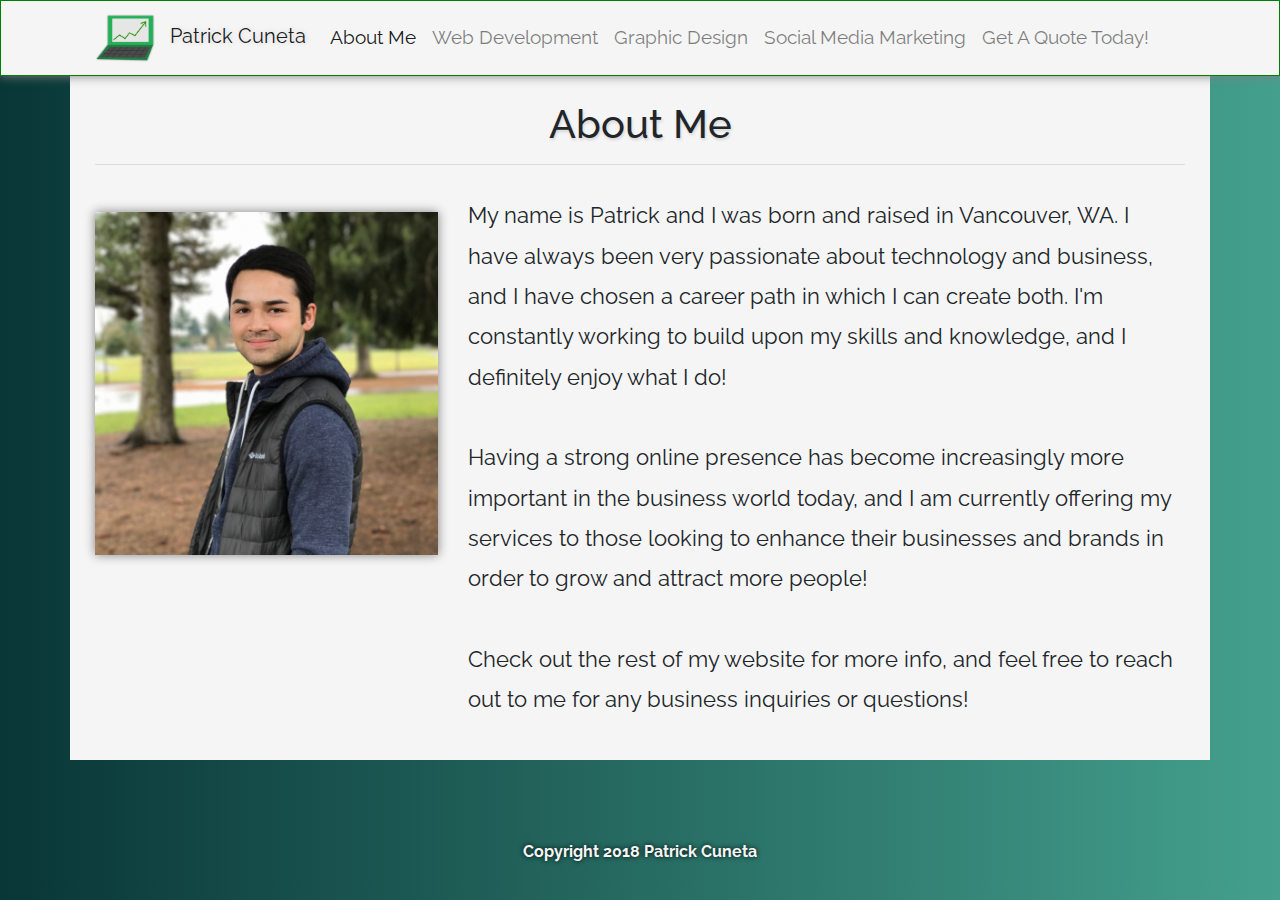
<file: index.html>
<!DOCTYPE html>
<html>
    <head>
        
        <!-- Global site tag (gtag.js) - Google Analytics -->
    <script async src="https://www.googletagmanager.com/gtag/js?id=UA-118781912-1"></script>
    <script>
      window.dataLayer = window.dataLayer || [];
      function gtag(){dataLayer.push(arguments);}
      gtag('js', new Date());

      gtag('config', 'UA-118781912-1');
    </script>
    <!--end analytics-->
        
        <!-- Required meta tags -->
    <meta charset="utf-8">
    <meta name="viewport" content="width=device-width, initial-scale=1, shrink-to-fit=no">
<!--        custom font        -->
        <link href="https://fonts.googleapis.com/css?family=Raleway" rel="stylesheet">
<!--        bootstrap css file       -->
        <link rel="stylesheet" href="bootstrap.css">
        
<!--        page icon & home screen icon -->
        <link rel="apple-touch-icon" sizes="57x57" href="app%20icon.png" />
        <link rel="apple-touch-icon" sizes="72x72" href="app%20icon.png" />
        <link rel="apple-touch-icon" sizes="114x114" href="app%20icon.png" />
        <link rel="apple-touch-icon" sizes="144x144" href="app%20icon.png" />
        <link rel='shortcut icon' href="laptop.png" type='image/x-icon' />
        
<!--        icons   -->
        <link rel="stylesheet" href="https://use.fontawesome.com/releases/v5.0.12/css/all.css" integrity="sha384-G0fIWCsCzJIMAVNQPfjH08cyYaUtMwjJwqiRKxxE/rx96Uroj1BtIQ6MLJuheaO9" crossorigin="anonymous">

        <title>Patrick Cuneta | About Me</title>
        
    </head>
    <body>
        
        <div class="container">
            
<!--            NAVBAR    -->
            
            <nav class="navbar fixed-top navbar-expand-lg navbar-light bg-success">
                <div class="container">
                <a class="navbar-brand" href="index.html">
                    <img src="laptop.png" class="laptop">
                    Patrick Cuneta
                </a>
                <button class="navbar-toggler" type="button" data-toggle="collapse" data-target="#navbarSupportedContent" aria-controls="navbarSupportedContent" aria-expanded="false" aria-label="Toggle navigation">
    <span class="navbar-toggler-icon"></span>
                </button>

              <div class="collapse navbar-collapse" id="navbarSupportedContent">
                <ul class="navbar-nav mr-auto">
                    <li class="nav-item active menubuttonfirst">
                    <a class="nav-link" href="index.html">About Me</a>
                  </li>
                  <li class="nav-item menubutton">
                    <a class="nav-link" href="websites.html">Web Development</a>
                  </li>
                  <li class="nav-item menubutton">
                    <a class="nav-link" href="graphic.html">Graphic Design</a>
                  </li>
                    <li class="nav-item menubutton">
                    <a class="nav-link" href="social.html">Social Media Marketing</a>
                  </li>
                    <li class="nav-item menubuttonlast">
                    <a class="nav-link" href="contact.html">Get A Quote Today!</a>
                  </li>
                </ul>
              </div>
                    </div>
            </nav>
            
            
<!--            END NAV     -->
<!--            BEGIN BODY  -->
            
            <div id="content">

                <h1>About Me</h1>
                <hr>
                
                <div class="row">
                    <div class="col-lg-4"><img src="Headshot%20copy.jpg" id="profile">
                    </div>
                    <div class="col-lg-8"><p>My name is Patrick and I was born and raised in Vancouver, WA. I have always been very passionate about technology and business, and I have chosen a career path in which I can create both. I'm constantly working to build upon my skills and knowledge, and I definitely enjoy what I do!<br><br>Having a strong online presence has become increasingly more important in the business world today, and I am currently offering my services to those looking to enhance their businesses and brands in order to grow and attract more people!<br><br>Check out the rest of my website for more info, and feel free to reach out to me for any business inquiries or questions!</p></div>
                </div>
                
            </div>
        
        </div>
        
<!--        FOOTER    -->
        
        <div id="socialBar">
            <a class="social" href="https://www.instagram.com/patrick.websites/?hl=en" target="_blank"><i class="fab fa-instagram"></i></a>
            <a class="social" href="https://www.facebook.com/patrickcunetawebsites/" target="_blank"><i class="fab fa-facebook-square"></i></a>
            <a class="social" href="https://www.linkedin.com/in/patrickcuneta/" target="_blank"><i class="fab fa-linkedin"></i></a>
        </div>
        
        <div id="footer"><strong>Copyright <i class="far fa-copyright"></i> 2018 Patrick Cuneta</strong></div>
        
<!--        END FOOTER   -->
        
<!--        JS       -->
        <script src="https://code.jquery.com/jquery-3.3.1.slim.min.js" integrity="sha384-q8i/X+965DzO0rT7abK41JStQIAqVgRVzpbzo5smXKp4YfRvH+8abtTE1Pi6jizo" crossorigin="anonymous"></script>
    <script src="https://cdnjs.cloudflare.com/ajax/libs/popper.js/1.14.3/umd/popper.min.js" integrity="sha384-ZMP7rVo3mIykV+2+9J3UJ46jBk0WLaUAdn689aCwoqbBJiSnjAK/l8WvCWPIPm49" crossorigin="anonymous"></script>
    <script src="https://stackpath.bootstrapcdn.com/bootstrap/4.1.1/js/bootstrap.min.js" integrity="sha384-smHYKdLADwkXOn1EmN1qk/HfnUcbVRZyYmZ4qpPea6sjB/pTJ0euyQp0Mk8ck+5T" crossorigin="anonymous"></script>
  
    </body>
</html>
</file>
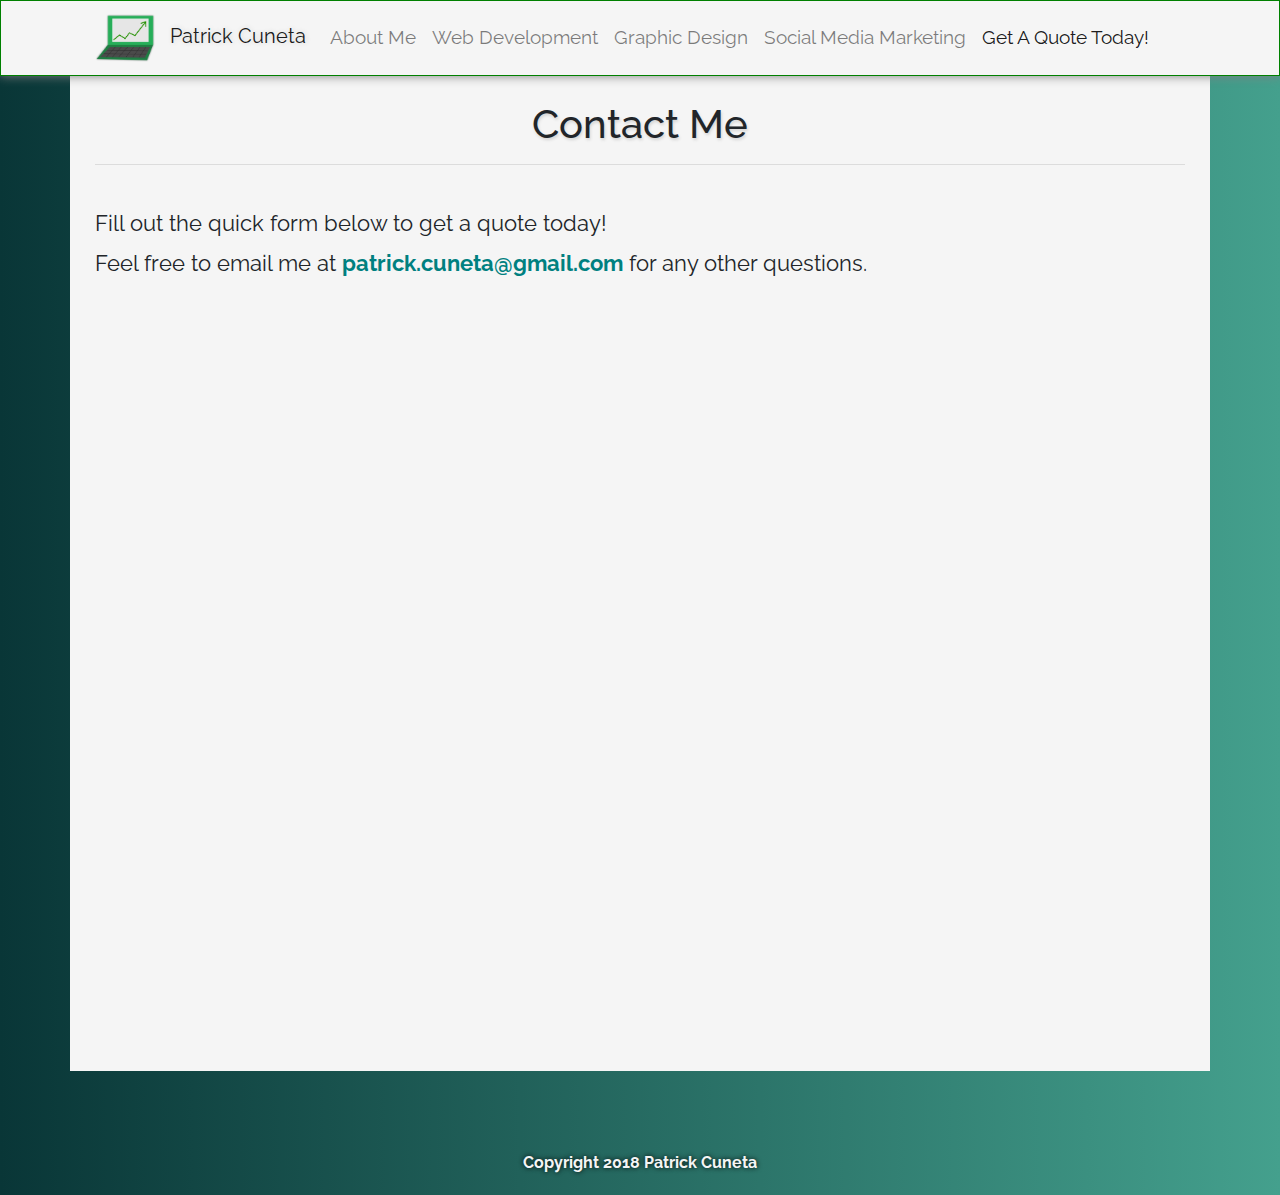
<file: contact.html>
<!DOCTYPE html>
<html>
    <head>
        <!-- Global site tag (gtag.js) - Google Analytics -->
<script async src="https://www.googletagmanager.com/gtag/js?id=UA-118781912-1"></script>
<script>
  window.dataLayer = window.dataLayer || [];
  function gtag(){dataLayer.push(arguments);}
  gtag('js', new Date());

  gtag('config', 'UA-118781912-1');
</script>
<!--end analytics-->
        
        <!-- Required meta tags -->
    <meta charset="utf-8">
    <meta name="viewport" content="width=device-width, initial-scale=1, shrink-to-fit=no">
        
<!--        custom font        -->
        <link href="https://fonts.googleapis.com/css?family=Raleway" rel="stylesheet">

        <!--        bootstrap css file       -->
        <link rel="stylesheet" href="bootstrap.css">
        
        <!--        icons   -->
        <link rel="stylesheet" href="https://use.fontawesome.com/releases/v5.0.12/css/all.css" integrity="sha384-G0fIWCsCzJIMAVNQPfjH08cyYaUtMwjJwqiRKxxE/rx96Uroj1BtIQ6MLJuheaO9" crossorigin="anonymous">
        
        <!--        page icon & home screen icon -->
        <link rel="apple-touch-icon" sizes="57x57" href="app%20icon.png" />
        <link rel="apple-touch-icon" sizes="72x72" href="app%20icon.png" />
        <link rel="apple-touch-icon" sizes="114x114" href="app%20icon.png" />
        <link rel="apple-touch-icon" sizes="144x144" href="app%20icon.png" />
        <link rel='shortcut icon' href="laptop.png" type='image/x-icon' />
        
        <title>Patrick Cuneta | Contact</title>
        
    </head>
    <body>
        
        <div class="container">
        
            <!--            NAVBAR    -->
            
            <nav class="navbar fixed-top navbar-expand-lg navbar-light bg-success">
                <div class="container">
                <a class="navbar-brand" href="index.html">
                    <img src="laptop.png" class="laptop">
                    Patrick Cuneta
                </a>
                <button class="navbar-toggler" type="button" data-toggle="collapse" data-target="#navbarSupportedContent" aria-controls="navbarSupportedContent" aria-expanded="false" aria-label="Toggle navigation">
    <span class="navbar-toggler-icon"></span>
                </button>

              <div class="collapse navbar-collapse" id="navbarSupportedContent">
                <ul class="navbar-nav mr-auto">
                    <li class="nav-item menubuttonfirst">
                    <a class="nav-link" href="index.html">About Me</a>
                  </li>
                  <li class="nav-item menubutton">
                    <a class="nav-link" href="websites.html">Web Development</a>
                  </li>
                  <li class="nav-item menubutton">
                    <a class="nav-link" href="graphic.html">Graphic Design</a>
                  </li>
                    <li class="nav-item menubutton">
                    <a class="nav-link" href="social.html">Social Media Marketing</a>
                  </li>
                    <li class="nav-item active menubuttonlast">
                    <a class="nav-link" href="contact.html">Get A Quote Today!</a>
                  </li>
                </ul>
              </div>
                    </div>
            </nav>
            
<!--            END NAV     -->
            
            <div id="content">
            
            <h1>Contact Me</h1>
            <hr>
            <p>Fill out the quick form below to get a quote today! <br>Feel free to email me at <strong><a href="mailto:patrick.cuneta@gmail.com">patrick.cuneta@gmail.com</a></strong> for any other questions.<br><br></p>
            <iframe src="https://docs.google.com/forms/d/e/1FAIpQLSc-pkrydocQxE0oPTmbG9DvPtYsGolgDetAtFsF-MnwGQt-LA/viewform?embedded=true" width="100%" height="700" frameborder="0" marginheight="0" marginwidth="0">Loading...</iframe>
                
            </div>
        
        </div>
        
        <!--        FOOTER    -->
        
        <div id="socialBar">
            <a class="social" href="https://www.instagram.com/patrick.websites/?hl=en" target="_blank"><i class="fab fa-instagram"></i></a>
            <a class="social" href="https://www.facebook.com/patrickcunetawebsites/" target="_blank"><i class="fab fa-facebook-square"></i></a>
            <a class="social" href="https://www.linkedin.com/in/patrickcuneta/" target="_blank"><i class="fab fa-linkedin"></i></a>
        </div>
        
        <div id="footer"><strong>Copyright <i class="far fa-copyright"></i> 2018 Patrick Cuneta</strong></div>
        
<!--        END FOOTER   -->
        
<!--        JS, jQuery       -->
        <script src="https://code.jquery.com/jquery-3.3.1.slim.min.js" integrity="sha384-q8i/X+965DzO0rT7abK41JStQIAqVgRVzpbzo5smXKp4YfRvH+8abtTE1Pi6jizo" crossorigin="anonymous"></script>
    <script src="https://cdnjs.cloudflare.com/ajax/libs/popper.js/1.14.3/umd/popper.min.js" integrity="sha384-ZMP7rVo3mIykV+2+9J3UJ46jBk0WLaUAdn689aCwoqbBJiSnjAK/l8WvCWPIPm49" crossorigin="anonymous"></script>
    <script src="https://stackpath.bootstrapcdn.com/bootstrap/4.1.1/js/bootstrap.min.js" integrity="sha384-smHYKdLADwkXOn1EmN1qk/HfnUcbVRZyYmZ4qpPea6sjB/pTJ0euyQp0Mk8ck+5T" crossorigin="anonymous"></script>
        
        
    </body>
</html>
</file>
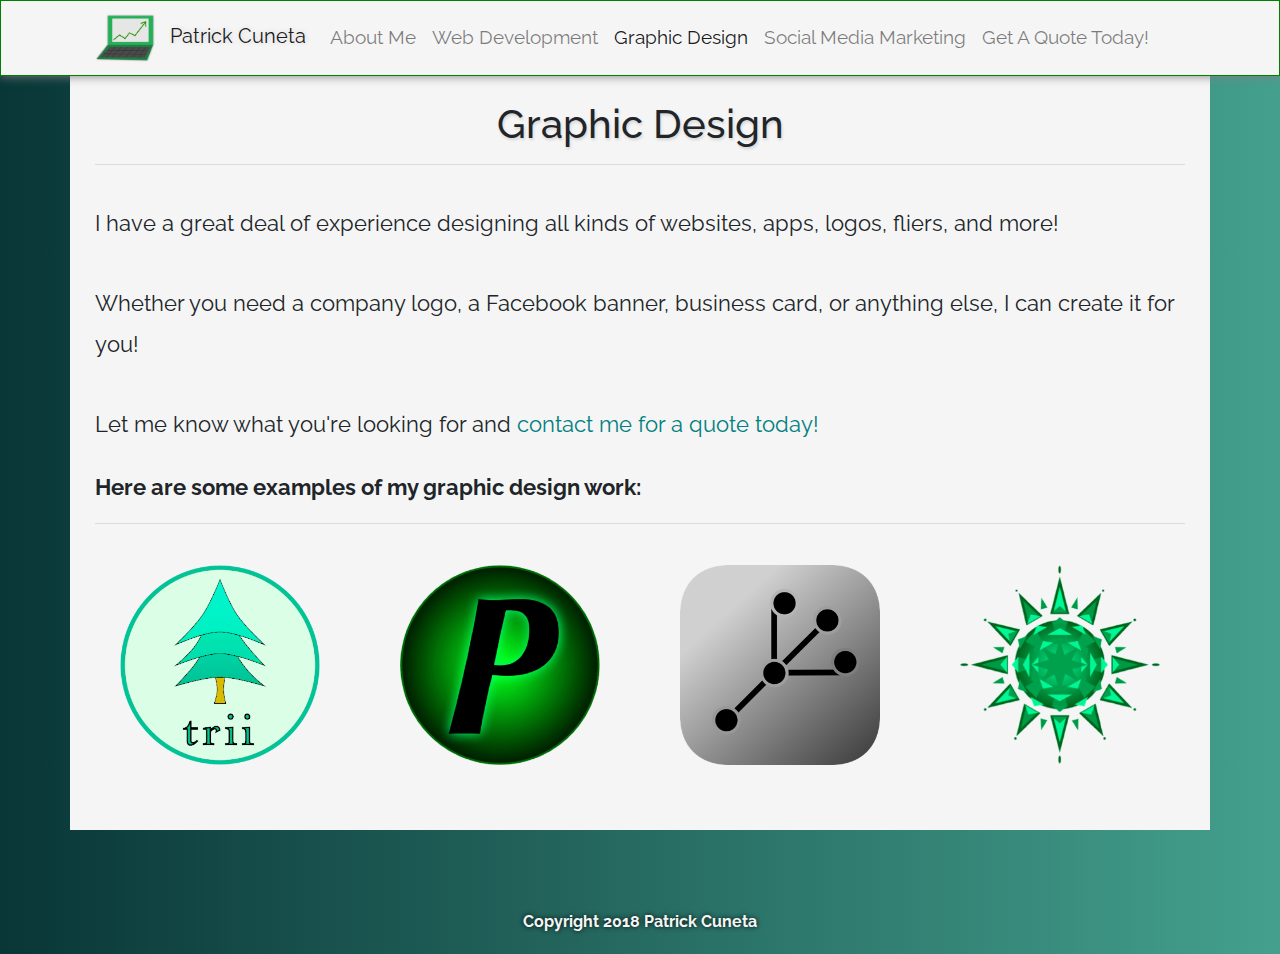
<file: graphic.html>
<!DOCTYPE html>
<html>
    <head>
        <!-- Global site tag (gtag.js) - Google Analytics -->
<script async src="https://www.googletagmanager.com/gtag/js?id=UA-118781912-1"></script>
<script>
  window.dataLayer = window.dataLayer || [];
  function gtag(){dataLayer.push(arguments);}
  gtag('js', new Date());

  gtag('config', 'UA-118781912-1');
</script>
<!--end analytics-->
        <!-- Required meta tags -->
    <meta charset="utf-8">
    <meta name="viewport" content="width=device-width, initial-scale=1, shrink-to-fit=no">

        <!--        custom font        -->
        <link href="https://fonts.googleapis.com/css?family=Raleway" rel="stylesheet">

        <!--        bootstrap css file       -->
        <link rel="stylesheet" href="bootstrap.css">
        
        <!--        icons   -->
        <link rel="stylesheet" href="https://use.fontawesome.com/releases/v5.0.12/css/all.css" integrity="sha384-G0fIWCsCzJIMAVNQPfjH08cyYaUtMwjJwqiRKxxE/rx96Uroj1BtIQ6MLJuheaO9" crossorigin="anonymous">
        
        <!--        page icon & home screen icon -->
        <link rel="apple-touch-icon" sizes="57x57" href="app%20icon.png" />
        <link rel="apple-touch-icon" sizes="72x72" href="app%20icon.png" />
        <link rel="apple-touch-icon" sizes="114x114" href="app%20icon.png" />
        <link rel="apple-touch-icon" sizes="144x144" href="app%20icon.png" />
        <link rel='shortcut icon' href="laptop.png" type='image/x-icon' />
        
        <title>Patrick Cuneta | Graphic Design</title>
        
    </head>
    <body>
        
        <div class="container">
        
            <!--            NAVBAR    -->
            
            <nav class="navbar fixed-top navbar-expand-lg navbar-light bg-success">
                <div class="container">
                <a class="navbar-brand" href="index.html">
                    <img src="laptop.png" class="laptop">
                    Patrick Cuneta
                </a>
                <button class="navbar-toggler" type="button" data-toggle="collapse" data-target="#navbarSupportedContent" aria-controls="navbarSupportedContent" aria-expanded="false" aria-label="Toggle navigation">
    <span class="navbar-toggler-icon"></span>
                </button>

              <div class="collapse navbar-collapse" id="navbarSupportedContent">
                <ul class="navbar-nav mr-auto">
                    <li class="nav-item menubuttonfirst">
                    <a class="nav-link" href="index.html">About Me</a>
                  </li>
                  <li class="nav-item menubutton">
                    <a class="nav-link" href="websites.html">Web Development</a>
                  </li>
                  <li class="nav-item active menubutton">
                    <a class="nav-link" href="graphic.html">Graphic Design</a>
                  </li>
                    <li class="nav-item menubutton">
                    <a class="nav-link" href="social.html">Social Media Marketing</a>
                  </li>
                    <li class="nav-item menubuttonlast">
                    <a class="nav-link" href="contact.html">Get A Quote Today!</a>
                  </li>
                </ul>
              </div>
                    </div>
            </nav>
            
<!--            END NAV     -->
            
            <div id="content">
        
                <h1>Graphic Design</h1>
                <hr>
                <p>I have a great deal of experience designing all kinds of websites, apps, logos, fliers, and more!<br><br>Whether you need a company logo, a Facebook banner, business card, or anything else, I can create it for you!<br><br>Let me know what you're looking for and <a href="contact.html">contact me for a quote today!</a></p>
                <p><strong>Here are some examples of my graphic design work:</strong></p>
                <hr>
                    
                <div class="row">
                    <div class="col-lg-3"><img src="trii%20logo%20work%20copy%202.png" class="logoWork"></div>
                    <div class="col-lg-3"><img src="plain%20patreezy%20logo%20work%20copy2.png" class="logoWork"></div>
                    <div class="col-lg-3"><img src="cuneta%20tech%20logo%20work%20copy%202.png" class="logoWork"></div>
                    <div class="col-lg-3"><img src="cuneta%20health%20logo%20work%20copy%202.png" class="logoWork"></div>
                </div>
                
            </div>
            
        </div>
        
        <!--        FOOTER    -->
        
        <div id="socialBar">
            <a class="social" href="https://www.instagram.com/patrick.websites/?hl=en" target="_blank"><i class="fab fa-instagram"></i></a>
            <a class="social" href="https://www.facebook.com/patrickcunetawebsites/" target="_blank"><i class="fab fa-facebook-square"></i></a>
            <a class="social" href="https://www.linkedin.com/in/patrickcuneta/" target="_blank"><i class="fab fa-linkedin"></i></a>
        </div>
        
        <div id="footer"><strong>Copyright <i class="far fa-copyright"></i> 2018 Patrick Cuneta</strong></div>
        
<!--        END FOOTER   -->
        
        <!--        JS       -->
        <script src="https://code.jquery.com/jquery-3.3.1.slim.min.js" integrity="sha384-q8i/X+965DzO0rT7abK41JStQIAqVgRVzpbzo5smXKp4YfRvH+8abtTE1Pi6jizo" crossorigin="anonymous"></script>
    <script src="https://cdnjs.cloudflare.com/ajax/libs/popper.js/1.14.3/umd/popper.min.js" integrity="sha384-ZMP7rVo3mIykV+2+9J3UJ46jBk0WLaUAdn689aCwoqbBJiSnjAK/l8WvCWPIPm49" crossorigin="anonymous"></script>
    <script src="https://stackpath.bootstrapcdn.com/bootstrap/4.1.1/js/bootstrap.min.js" integrity="sha384-smHYKdLADwkXOn1EmN1qk/HfnUcbVRZyYmZ4qpPea6sjB/pTJ0euyQp0Mk8ck+5T" crossorigin="anonymous"></script>
        
    </body>
</html>
</file>
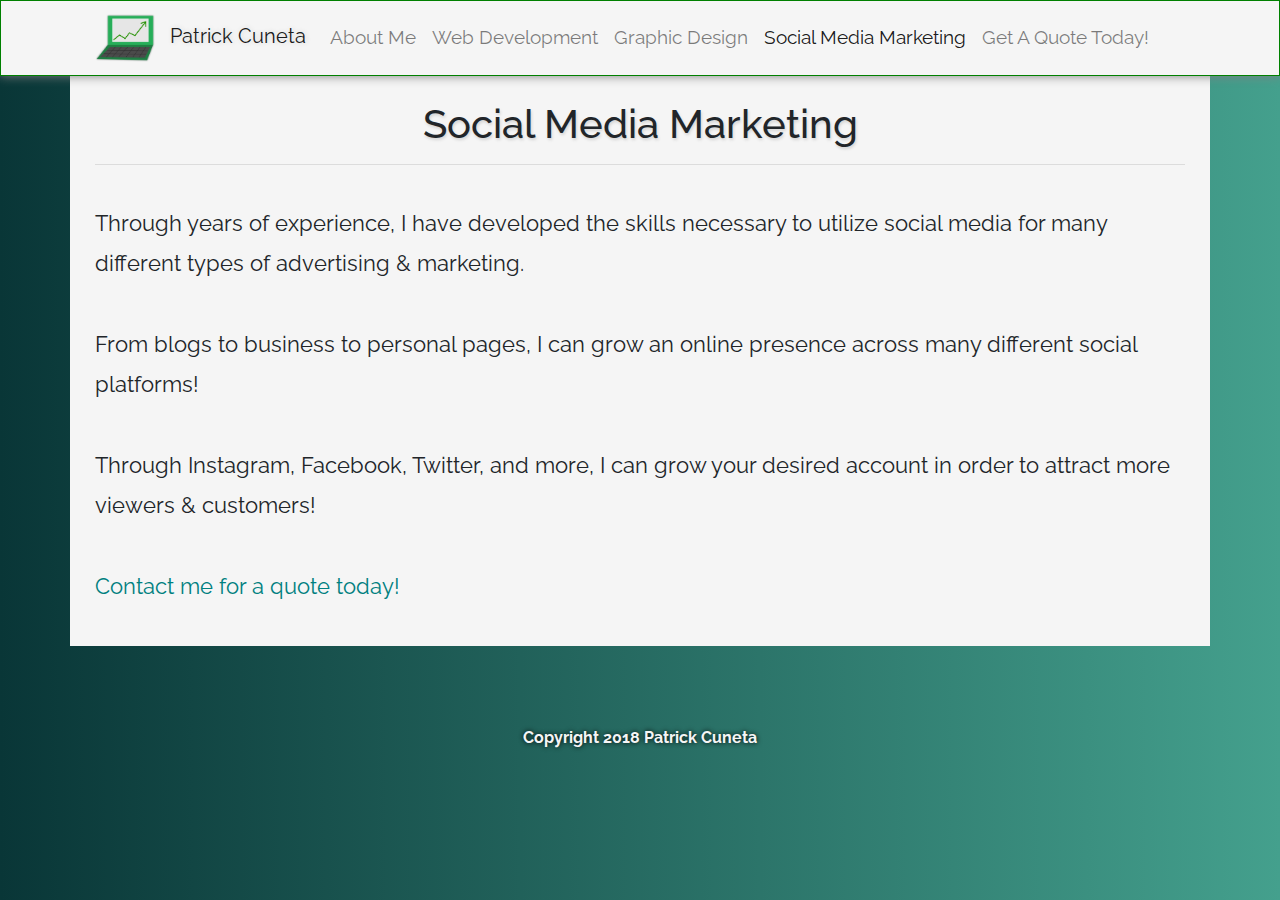
<file: social.html>
<!DOCTYPE html>
<html>
    <head>
        <!-- Global site tag (gtag.js) - Google Analytics -->
<script async src="https://www.googletagmanager.com/gtag/js?id=UA-118781912-1"></script>
<script>
  window.dataLayer = window.dataLayer || [];
  function gtag(){dataLayer.push(arguments);}
  gtag('js', new Date());

  gtag('config', 'UA-118781912-1');
</script>
<!--end analytics-->
        
        <!-- Required meta tags -->
    <meta charset="utf-8">
    <meta name="viewport" content="width=device-width, initial-scale=1, shrink-to-fit=no">

        <!--        custom font        -->
        <link href="https://fonts.googleapis.com/css?family=Raleway" rel="stylesheet">

        <!--        bootstrap css file       -->
        <link rel="stylesheet" href="bootstrap.css">
        
        <!--        icons   -->
        <link rel="stylesheet" href="https://use.fontawesome.com/releases/v5.0.12/css/all.css" integrity="sha384-G0fIWCsCzJIMAVNQPfjH08cyYaUtMwjJwqiRKxxE/rx96Uroj1BtIQ6MLJuheaO9" crossorigin="anonymous">
        
        <!--        page icon & home screen icon -->
        <link rel="apple-touch-icon" sizes="57x57" href="app%20icon.png" />
        <link rel="apple-touch-icon" sizes="72x72" href="app%20icon.png" />
        <link rel="apple-touch-icon" sizes="114x114" href="app%20icon.png" />
        <link rel="apple-touch-icon" sizes="144x144" href="app%20icon.png" />
        <link rel='shortcut icon' href="laptop.png" type='image/x-icon' />
        
        <title>Patrick Cuneta | Social Media Marketing</title>
        
    </head>
    <body>
        
        <div class="container">
        
            <!--            NAVBAR    -->
            
            <nav class="navbar fixed-top navbar-expand-lg navbar-light bg-success">
                <div class="container">
                <a class="navbar-brand" href="index.html">
                    <img src="laptop.png" class="laptop">
                    Patrick Cuneta
                </a>
                <button class="navbar-toggler" type="button" data-toggle="collapse" data-target="#navbarSupportedContent" aria-controls="navbarSupportedContent" aria-expanded="false" aria-label="Toggle navigation">
    <span class="navbar-toggler-icon"></span>
                </button>

              <div class="collapse navbar-collapse" id="navbarSupportedContent">
                <ul class="navbar-nav mr-auto">
                    <li class="nav-item menubuttonfirst">
                    <a class="nav-link" href="index.html">About Me</a>
                  </li>
                  <li class="nav-item menubutton">
                    <a class="nav-link" href="websites.html">Web Development</a>
                  </li>
                  <li class="nav-item menubutton">
                    <a class="nav-link" href="graphic.html">Graphic Design</a>
                  </li>
                    <li class="nav-item active menubutton">
                    <a class="nav-link" href="social.html">Social Media Marketing</a>
                  </li>
                    <li class="nav-item menubuttonlast">
                    <a class="nav-link" href="contact.html">Get A Quote Today!</a>
                  </li>
                </ul>
              </div>
                    </div>
            </nav>
            
<!--            END NAV     -->
            
            <div id="content">
                
                <h1>Social Media Marketing</h1>
                <hr>
                <p>Through years of experience, I have developed the skills necessary to utilize social media for many different types of advertising & marketing.<br><br>From blogs to business to personal pages, I can grow an online presence across many different social platforms!<br><br>Through Instagram, Facebook, Twitter, and more, I can grow your desired account in order to attract more viewers & customers!<br><br><a href="contact.html">Contact me for a quote today!</a></p>
                
            </div>
        
        </div>
        
        <!--        FOOTER    -->
        
        <div id="socialBar">
            <a class="social" href="https://www.instagram.com/patrick.websites/?hl=en" target="_blank"><i class="fab fa-instagram"></i></a>
            <a class="social" href="https://www.facebook.com/patrickcunetawebsites/" target="_blank"><i class="fab fa-facebook-square"></i></a>
            <a class="social" href="https://www.linkedin.com/in/patrickcuneta/" target="_blank"><i class="fab fa-linkedin"></i></a>
        </div>
        
        <div id="footer"><strong>Copyright <i class="far fa-copyright"></i> 2018 Patrick Cuneta</strong></div>
        
<!--        END FOOTER   -->
        
<!--        JS, jQuery       -->
        <script src="https://code.jquery.com/jquery-3.3.1.slim.min.js" integrity="sha384-q8i/X+965DzO0rT7abK41JStQIAqVgRVzpbzo5smXKp4YfRvH+8abtTE1Pi6jizo" crossorigin="anonymous"></script>
    <script src="https://cdnjs.cloudflare.com/ajax/libs/popper.js/1.14.3/umd/popper.min.js" integrity="sha384-ZMP7rVo3mIykV+2+9J3UJ46jBk0WLaUAdn689aCwoqbBJiSnjAK/l8WvCWPIPm49" crossorigin="anonymous"></script>
    <script src="https://stackpath.bootstrapcdn.com/bootstrap/4.1.1/js/bootstrap.min.js" integrity="sha384-smHYKdLADwkXOn1EmN1qk/HfnUcbVRZyYmZ4qpPea6sjB/pTJ0euyQp0Mk8ck+5T" crossorigin="anonymous"></script>
        
        
    </body>
</html>
</file>
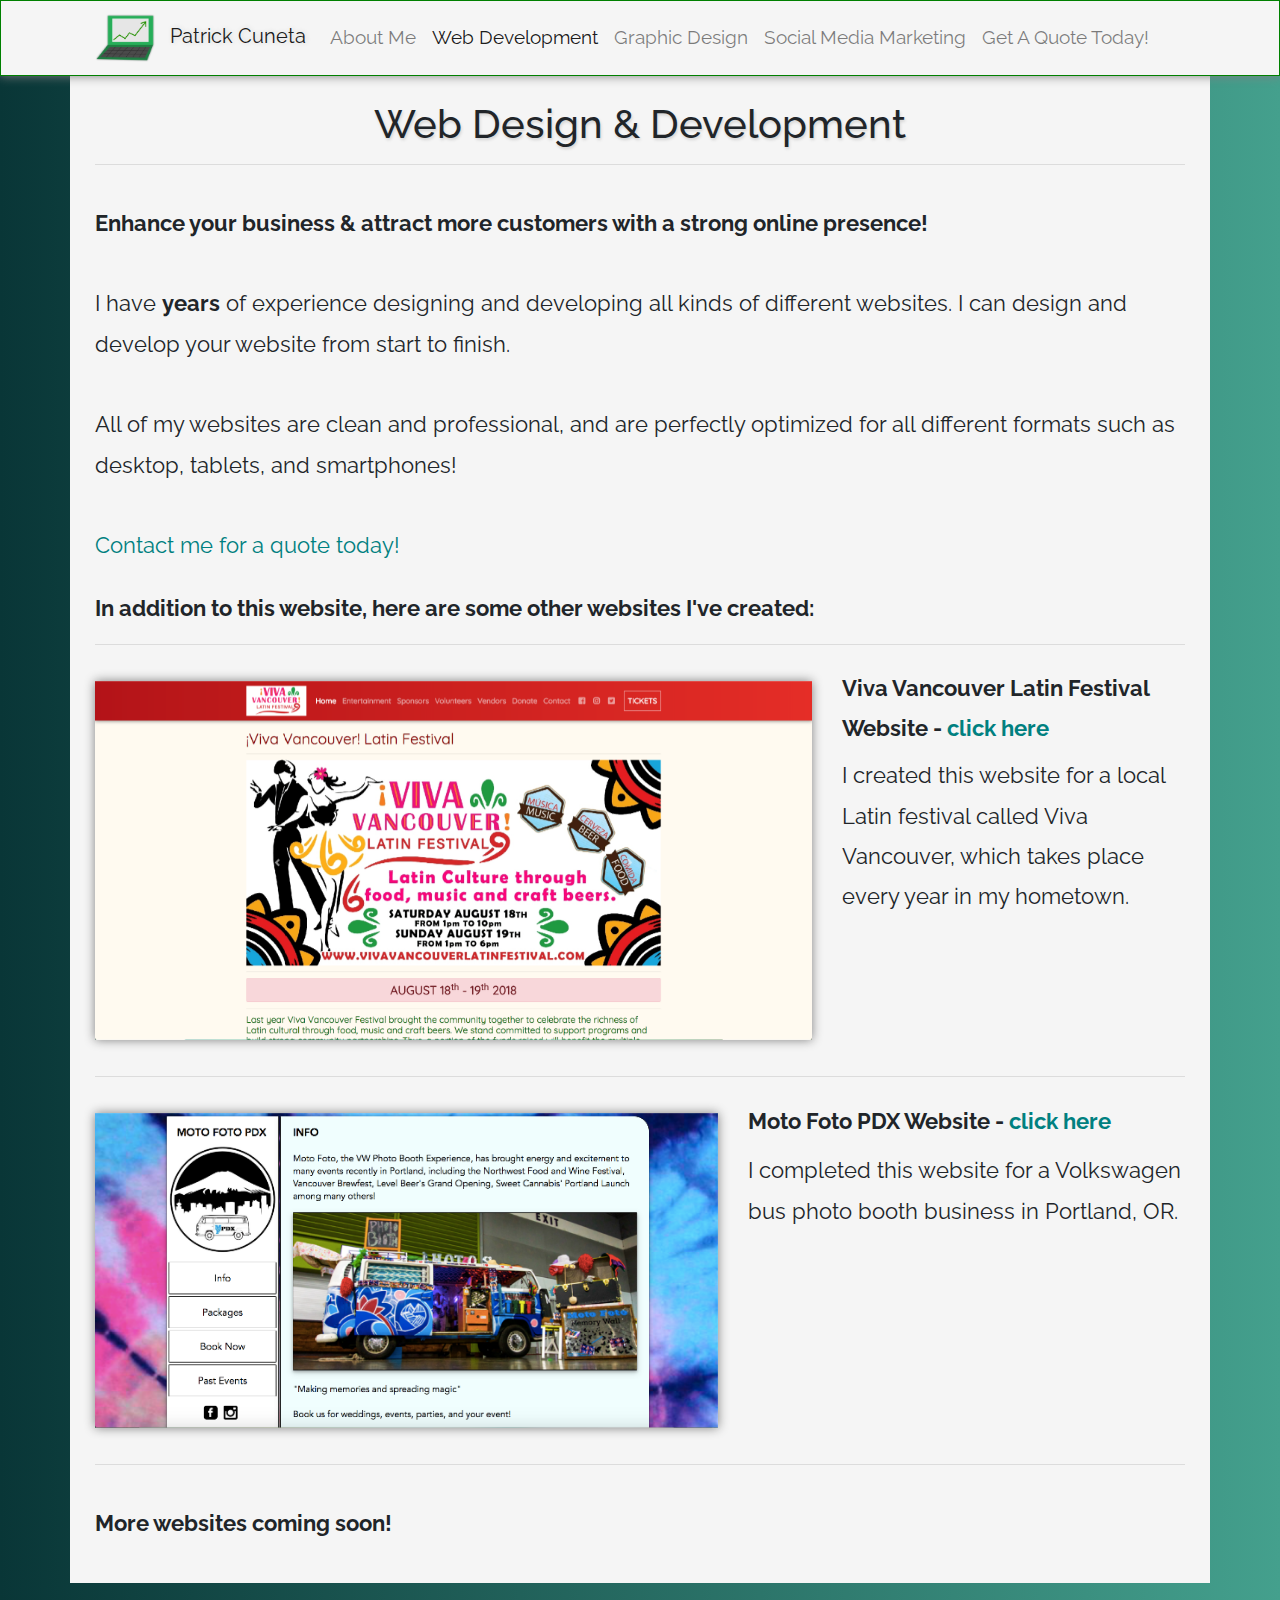
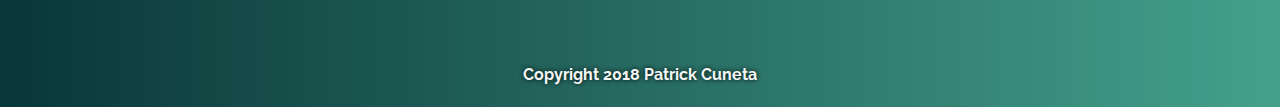
<file: websites.html>
<!DOCTYPE html>
<html>
    <head>
        
        <!-- Global site tag (gtag.js) - Google Analytics -->
    <script async src="https://www.googletagmanager.com/gtag/js?id=UA-118781912-1"></script>
    <script>
      window.dataLayer = window.dataLayer || [];
      function gtag(){dataLayer.push(arguments);}
      gtag('js', new Date());

      gtag('config', 'UA-118781912-1');
    </script>
    <!--end analytics-->

        <!-- Required meta tags -->
    <meta charset="utf-8">
    <meta name="viewport" content="width=device-width, initial-scale=1, shrink-to-fit=no">
        
<!--        custom font        -->
        <link href="https://fonts.googleapis.com/css?family=Raleway" rel="stylesheet">
        
<!--        bootstrap css file       -->
        <link rel="stylesheet" href="bootstrap.css">
        
        <!--        icons   -->
        <link rel="stylesheet" href="https://use.fontawesome.com/releases/v5.0.12/css/all.css" integrity="sha384-G0fIWCsCzJIMAVNQPfjH08cyYaUtMwjJwqiRKxxE/rx96Uroj1BtIQ6MLJuheaO9" crossorigin="anonymous">
        
        <!--        page icon & home screen icon -->
        <link rel="apple-touch-icon" sizes="57x57" href="app%20icon.png" />
        <link rel="apple-touch-icon" sizes="72x72" href="app%20icon.png" />
        <link rel="apple-touch-icon" sizes="114x114" href="app%20icon.png" />
        <link rel="apple-touch-icon" sizes="144x144" href="app%20icon.png" />
        <link rel='shortcut icon' href="laptop.png" type='image/x-icon' />
        
        <title>Patrick Cuneta | Web Development</title>
        
    </head>
    <body>
        
        <div class="container">
        
            <!--            NAVBAR    -->
            
            <nav class="navbar fixed-top navbar-expand-lg navbar-light bg-success">
                <div class="container">
                    <a class="navbar-brand" href="index.html">
                        <img src="laptop.png" class="laptop">
                        Patrick Cuneta
                    </a>
                    <button class="navbar-toggler" type="button" data-toggle="collapse" data-target="#navbarSupportedContent" aria-controls="navbarSupportedContent" aria-expanded="false" aria-label="Toggle navigation">
        <span class="navbar-toggler-icon"></span>
                    </button>
                  <div class="collapse navbar-collapse" id="navbarSupportedContent">
                    <ul class="navbar-nav mr-auto">
                        <li class="nav-item menubuttonfirst">
                        <a class="nav-link" href="index.html">About Me</a>
                      </li>
                      <li class="nav-item active menubutton">
                        <a class="nav-link" href="websites.html">Web Development</a>
                      </li>
                      <li class="nav-item menubutton">
                        <a class="nav-link" href="graphic.html">Graphic Design</a>
                      </li>
                        <li class="nav-item menubutton">
                        <a class="nav-link" href="social.html">Social Media Marketing</a>
                      </li>
                        <li class="nav-item menubuttonlast">
                        <a class="nav-link" href="contact.html">Get A Quote Today!</a>
                      </li>
                    </ul>
                  </div>
                </div>
              </nav>
            
<!--            END NAV     -->
            
            <div id="content">
        
                <h1>Web Design & Development</h1>
                <hr>
                <p><strong>Enhance your business & attract more customers with a strong online presence!</strong><br><br>I have <strong>years</strong> of experience designing and developing all kinds of different websites. I can design and develop your website from start to finish.<br><br>All of my websites are clean and professional, and are perfectly optimized for all different formats such as desktop, tablets, and smartphones!<br><br><a href="contact.html">Contact me for a quote today!</a>
                </p>
                <p><strong>In addition to this website, here are some other websites I've created:</strong></p>
                
                <hr>
                
                <!--          VIVA VANCOUVER     -->
          
          <div class="row">
              
            <div class="col-lg-8">

              <div id="carouselExampleSlidesOnly" class="carousel slide" data-ride="carousel">
              <div class="carousel-inner">
                <div class="carousel-item active">
                  <img class="d-block w-100" src="viva%20one.png" alt="First slide">
                </div>
                <div class="carousel-item">
                  <img class="d-block w-100" src="viva%20two.png" alt="Second slide">
                </div>
                <div class="carousel-item">
                  <img class="d-block w-100" src="viva%20three.png" alt="Third slide">
                </div>
                <div class="carousel-item">
                  <img class="d-block w-100" src="viva%20four.png" alt="Third slide">
                </div>
              </div>
              </div>
          
            </div>
              
              <div class="col-lg-4">
                  <p><strong>Viva Vancouver Latin Festival Website - <a href="http://patrickcunetatest.com/" target="_blank">click here</a></strong></p>
                  <p>I created this website for a local Latin festival called Viva Vancouver, which takes place every year in my hometown.</p>
              </div>
              
          </div>
          <hr>
          
<!--          MOTO FOTO    -->
          
          <div class="row">
              
            <div class="col-lg-7">
              <div id="carouselExampleSlidesOnly" class="carousel slide" data-ride="carousel">
              <div class="carousel-inner" id="profilePic">
                <div class="carousel-item active">
                  <img class="d-block w-100" src="moto%20foto%20screenshot.png" alt="First slide">
                </div>
                <div class="carousel-item">
                  <img class="d-block w-100" src="moto%202.png" alt="Second slide">
                </div>
                <div class="carousel-item">
                  <img class="d-block w-100" src="moto%203.png" alt="Third slide">
                </div>
              </div>
            </div>
          </div>
              
              <div class="col-lg-5">
                  <p><strong>Moto Foto PDX Website - <a href="http://motofotopdx.com/" target="_blank">click here</a></strong></p>
                  <p>I completed this website for a Volkswagen bus photo booth business in Portland, OR.</p>
              </div>
          </div>
                
                <hr>
                <p><strong>More websites coming soon!</strong></p>
                </div>
            </div>
        
<!--          END   -->
        
        <!--        FOOTER    -->
        
        <div id="socialBar">
            <a class="social" href="https://www.instagram.com/patrick.websites/?hl=en" target="_blank"><i class="fab fa-instagram"></i></a>
            <a class="social" href="https://www.facebook.com/patrickcunetawebsites/" target="_blank"><i class="fab fa-facebook-square"></i></a>
            <a class="social" href="https://www.linkedin.com/in/patrickcuneta/" target="_blank"><i class="fab fa-linkedin"></i></a>
        </div>
        
        <div id="footer"><strong>Copyright <i class="far fa-copyright"></i> 2018 Patrick Cuneta</strong></div>
        
<!--        END FOOTER   -->
        
        <!--        JS       -->
        <script src="https://code.jquery.com/jquery-3.3.1.slim.min.js" integrity="sha384-q8i/X+965DzO0rT7abK41JStQIAqVgRVzpbzo5smXKp4YfRvH+8abtTE1Pi6jizo" crossorigin="anonymous"></script>
    <script src="https://cdnjs.cloudflare.com/ajax/libs/popper.js/1.14.3/umd/popper.min.js" integrity="sha384-ZMP7rVo3mIykV+2+9J3UJ46jBk0WLaUAdn689aCwoqbBJiSnjAK/l8WvCWPIPm49" crossorigin="anonymous"></script>
    <script src="https://stackpath.bootstrapcdn.com/bootstrap/4.1.1/js/bootstrap.min.js" integrity="sha384-smHYKdLADwkXOn1EmN1qk/HfnUcbVRZyYmZ4qpPea6sjB/pTJ0euyQp0Mk8ck+5T" crossorigin="anonymous"></script>
        
    </body>
</html>
</file>
